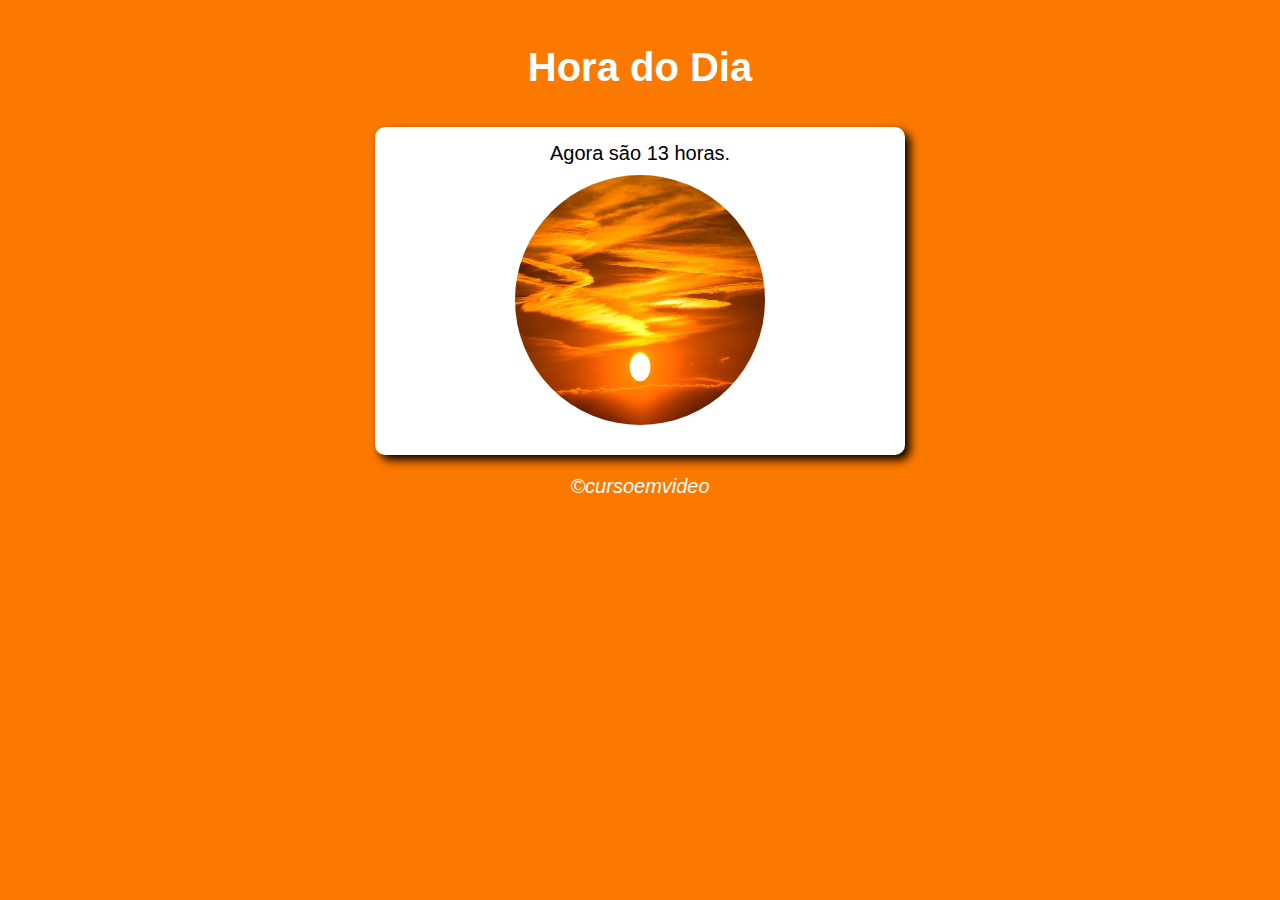
<file: Aula de exercicios em Javascript/exercicio01/index.html>
<!DOCTYPE html>
<html lang="pt-br">
<head>
    <meta charset="UTF-8">
    <meta http-equiv="X-UA-Compatible" content="IE=edge">
    <meta name="viewport" content="width=device-width, initial-scale=1.0">
    <title>Hora do Dia</title>
    <link rel="stylesheet" href="estilo.css">
    <script src="script.js"></script>
</head>
<body onload="carregar()">
    <header>
        <h1>Hora do Dia</h1>
    </header>
    <section>
        <div id="msg">
            AQUI VAI APARECER A MENSAGEM
        </div>
        <div id="foto">
            <img id="imagem" src="imagem/bomdia.jpg" alt="foto do dia" >
        </div>
    </section>
    <footer>
        <p>&copy;cursoemvideo</p>
    </footer>
    
</body>
</html>
</file>
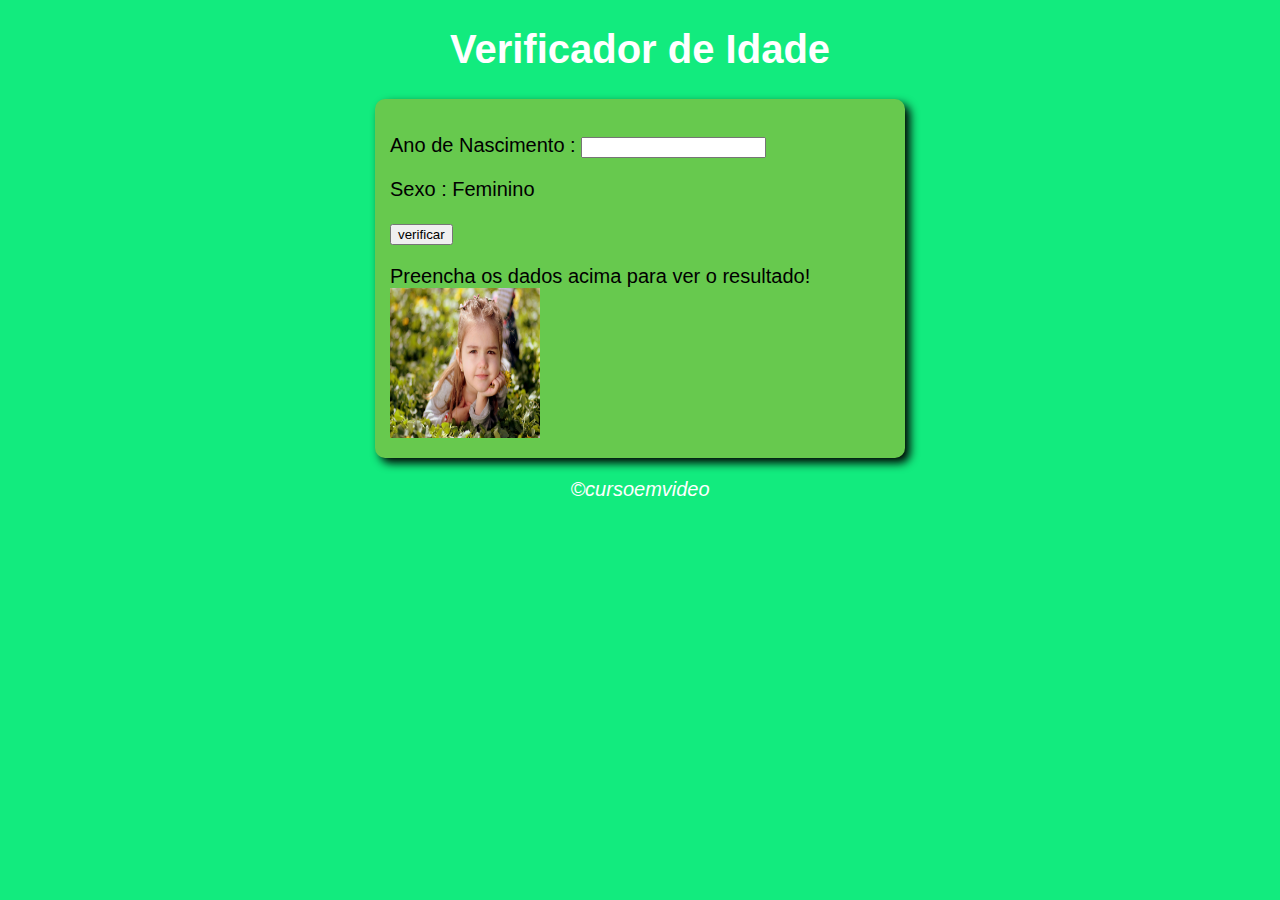
<file: Aula de exercicios em Javascript/exercicio02/index.html>
<!DOCTYPE html>
<html lang="pt-br">
<head>
    <meta charset="UTF-8">
    <meta http-equiv="X-UA-Compatible" content="IE=edge">
    <meta name="viewport" content="width=device-width, initial-scale=1.0">
    <title>Verificador de idade</title>
    <link rel="stylesheet" href="estilo.css">
    <script src="script.js"></script>
</head>
<body>
    <header>
        <h1>Verificador de Idade</h1>
    </header>
    <section>
        <div>
            <p>Ano de Nascimento : 
                <input type="number" name="txtano" id="txtano" min="0">
            </p>


            <p>Sexo : Feminino </p>

            <p>
                <input type="button" value="verificar" onclick="verificar()">
            </p>
        </div>
        <div id="res">
            Preencha os dados acima para ver o resultado!
        </div>

        <img id="imagem" src="imagem/meninacrianca.jpg" alt="meninacrianca" width="150px" height="150px">
    </section>
    <footer>
        <p>&copy;cursoemvideo</p>
    </footer>
    <script src="script.js"></script>
    
</body>
</html>
</file>
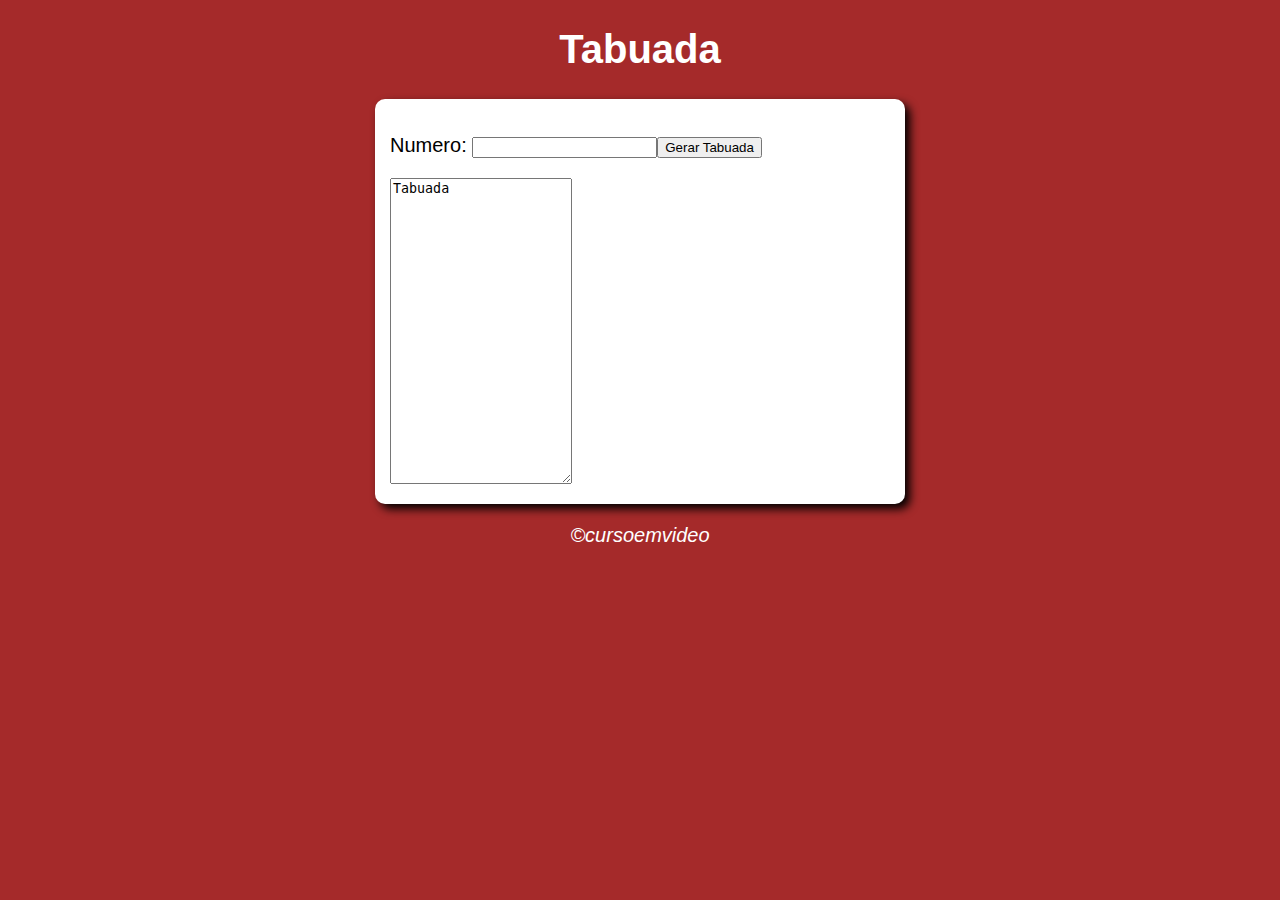
<file: Aula de exercicios em Javascript/exercicio03/index.html>
<!DOCTYPE html>
<html lang="pt-br">
<head>
    <meta charset="UTF-8">
    <meta http-equiv="X-UA-Compatible" content="IE=edge">
    <meta name="viewport" content="width=device-width, initial-scale=1.0">
    <title>Modelo de Exercicio</title>
    <link rel="stylesheet" href="estilo.css">
    <script src="script.js"></script>
</head>
<body>
    <header>
        <h1>Tabuada</h1>
    </header>
    <section>
        <div>
            <p>Numero: <input type="number" id="numero" name="numero" onclick="GerarTabuada()"><button> Gerar Tabuada</button> </p> 
        
        </div>
        <div>
            <textarea name="tab" id="tab" cols="20" rows="20">Tabuada</textarea>
        </div>
    </section>
    <footer>
        <p>&copy;cursoemvideo</p>
    </footer>
    
</body>
</html>
</file>
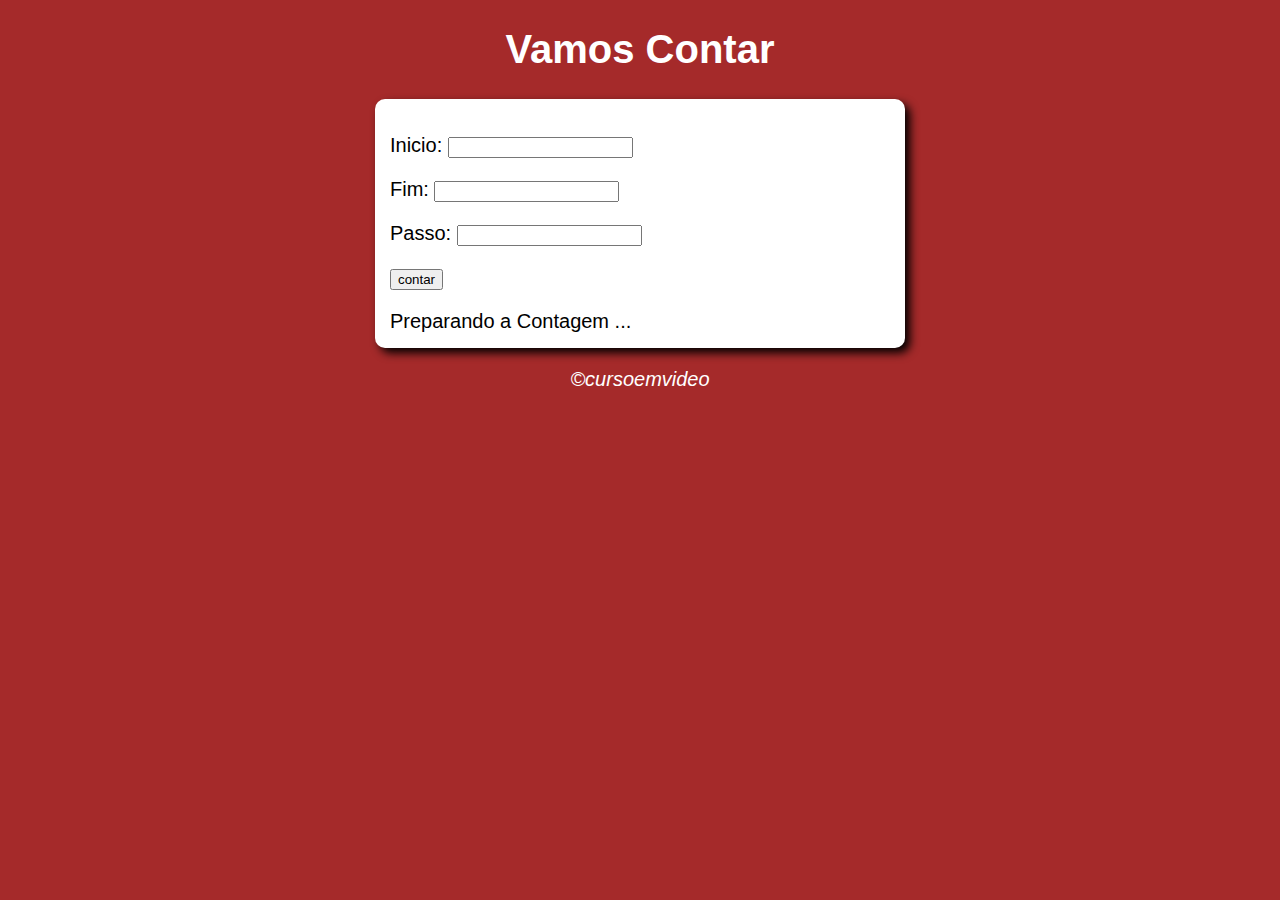
<file: Aula de exercicios em Javascript/exercicio04/index.html>
<!DOCTYPE html>
<html lang="pt-br">
<head>
    <meta charset="UTF-8">
    <meta http-equiv="X-UA-Compatible" content="IE=edge">
    <meta name="viewport" content="width=device-width, initial-scale=1.0">
    <title>Modelo de Exercicio</title>
    <link rel="stylesheet" href="estilo.css">
    <script src="script.js"></script>
</head>
<body>
    <header>
        <h1>Vamos Contar</h1>
    </header>
    <section>
        <div id="dados">
            <p>Inicio: <input type="number" name="inicio" id="txti"></p>
            <p>Fim: <input type="number" name="fim" id="txtf"></p>
            <p>Passo: <input type="number" name="passo" id="txtp"></p> 
            <p><input type="button" value="contar" onclick="contar()"></p>
        
        </div>
        <div id="res">
            Preparando a Contagem ...
        </div>
    </section>
    <footer>
        <p>&copy;cursoemvideo</p>
    </footer>
    
</body>
</html>
</file>
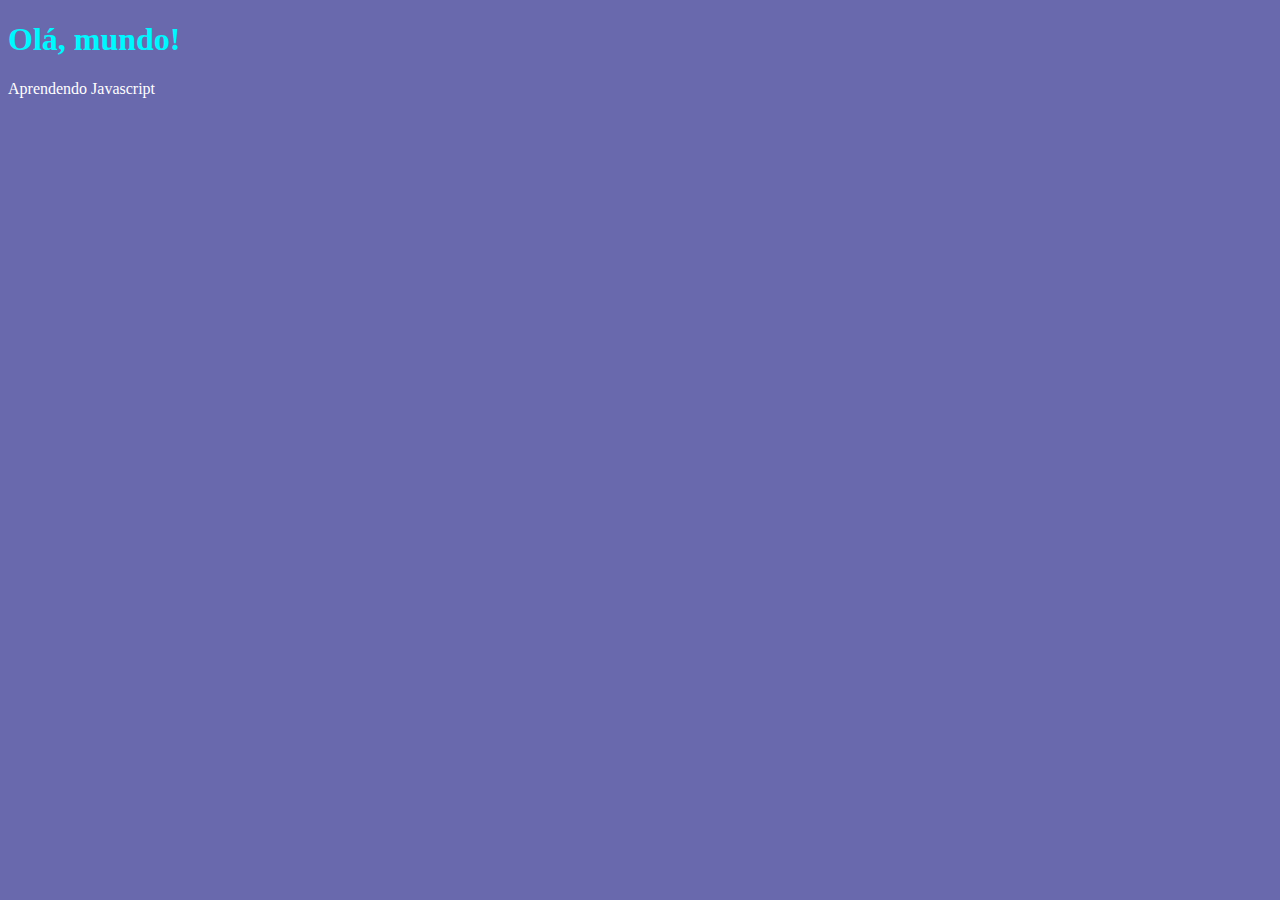
<file: aula04/ex001.html>
<!DOCTYPE html>
<html lang="pt-br">
<head>
    <meta charset="UTF-8">
    <meta http-equiv="X-UA-Compatible" content="IE=edge">
    <meta name="viewport" content="width=device-width, initial-scale=1.0">
    <title>Meu primeiro programa</title>
    <style>
        body {
            background-color: rgb(105, 105, 173);
            color: white;
            font-size: normal 20pt Arial;
        }
        h1 {
            color: rgb(0, 247, 255);
        }
    </style>
</head>
<body>
    <h1>Olá, mundo!</h1>
    <p>Aprendendo Javascript</p>
    <script>
        window.prompt("Qual o seu nome?") //mensagem de alerta
        window.alert("Voçê tem mais de 18 anos") //janela com botao ok e cancel
        window.confirm("Vamos aprender juntos!") //vai perguntar o nome
    </script>
</body>
</html>
</file>
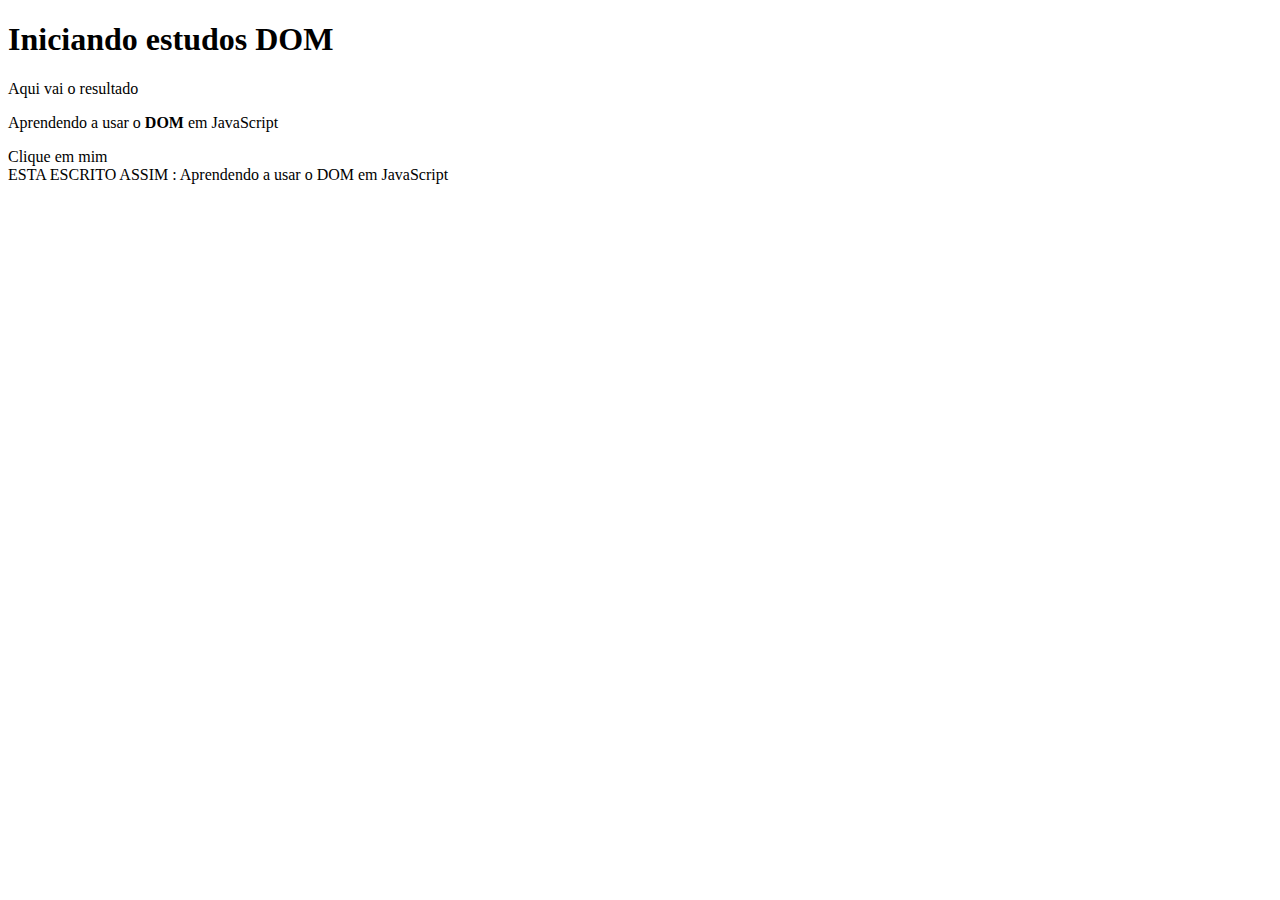
<file: aula05.html/ex005.html>
<!DOCTYPE html>
<html lang="pt-BR">
<head>
    <meta charset="UTF-8">
    <meta http-equiv="X-UA-Compatible" content="IE=edge">
    <meta name="viewport" content="width=device-width, initial-scale=1.0">
    <title>Primeiros passos com DOM</title>
</head>
<body>
    <h1>Iniciando estudos DOM</h1>
    <p>Aqui vai o resultado</p>
    <p>Aprendendo a usar o <strong>DOM</strong> em JavaScript</p>
    <div>Clique em mim</div>

    <script>
        var p1 = window.document.getElementsByTagName('p')[1]   
        window.document.write('ESTA ESCRITO ASSIM : ' + p1.innerText)
        /*window.document.write(window.document.URL) exemplos*/
    </script>
</body>
</html>
</file>
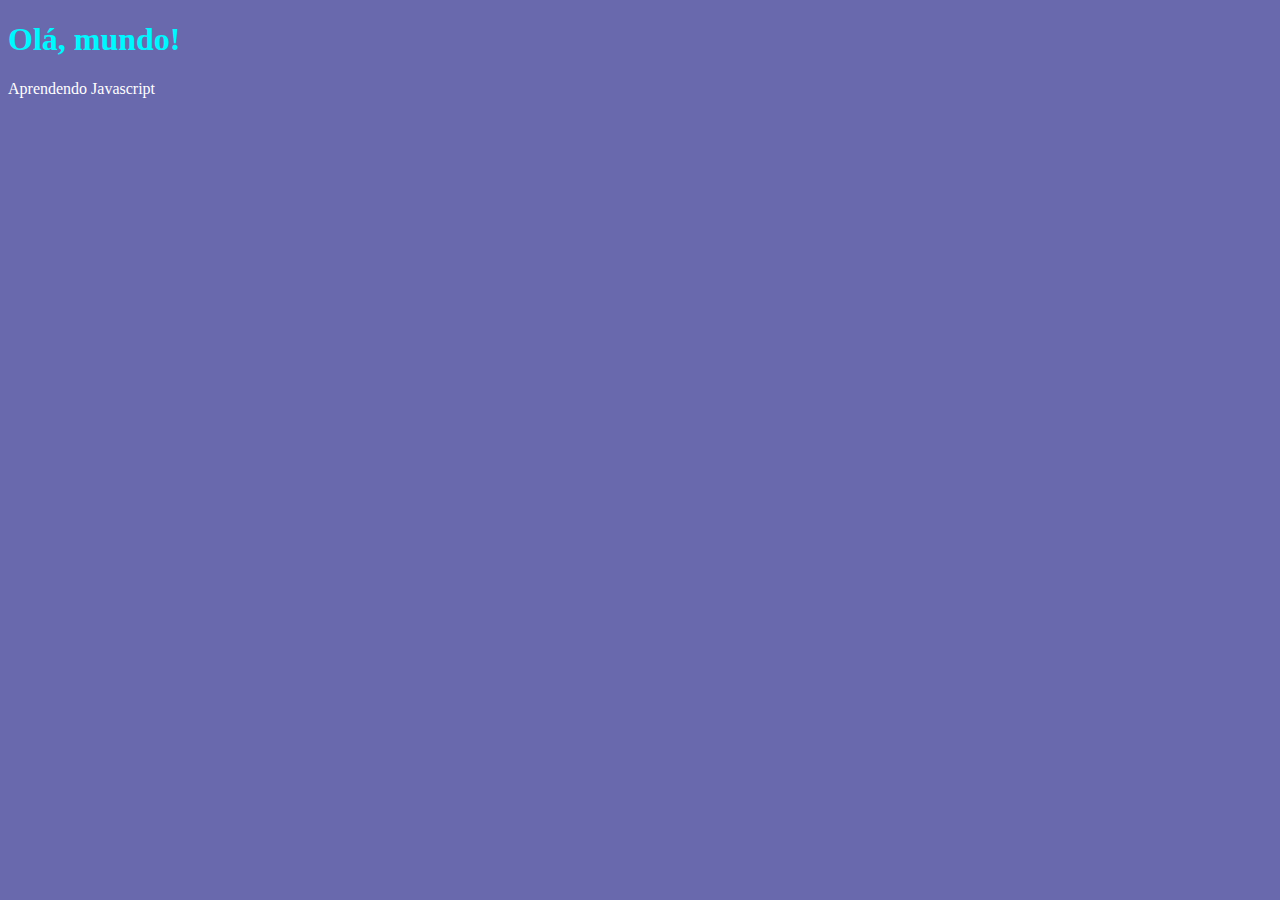
<file: aula06/ex002.html>
<!DOCTYPE html>
<html lang="pt-br">
<head>
    <meta charset="UTF-8">
    <meta http-equiv="X-UA-Compatible" content="IE=edge">
    <meta name="viewport" content="width=device-width, initial-scale=1.0">
    <title>Meu primeiro programa</title>
    <style>
        body {
            background-color: rgb(105, 105, 173);
            color: white;
            font-size: normal 20pt Arial;
        }
        h1 {
            color: rgb(0, 247, 255);
        }
    </style>
</head>
<body>
    <h1>Olá, mundo!</h1>
    <p>Aprendendo Javascript</p>
    <script>
        var nome = window.prompt("Qual o seu nome?") //vai perguntar o nome
        window.alert('E um grande prazer em te conhecer; ' + nome + '!') // sinal de + significa = concatenação
    </script>
</body>
</html>
</file>
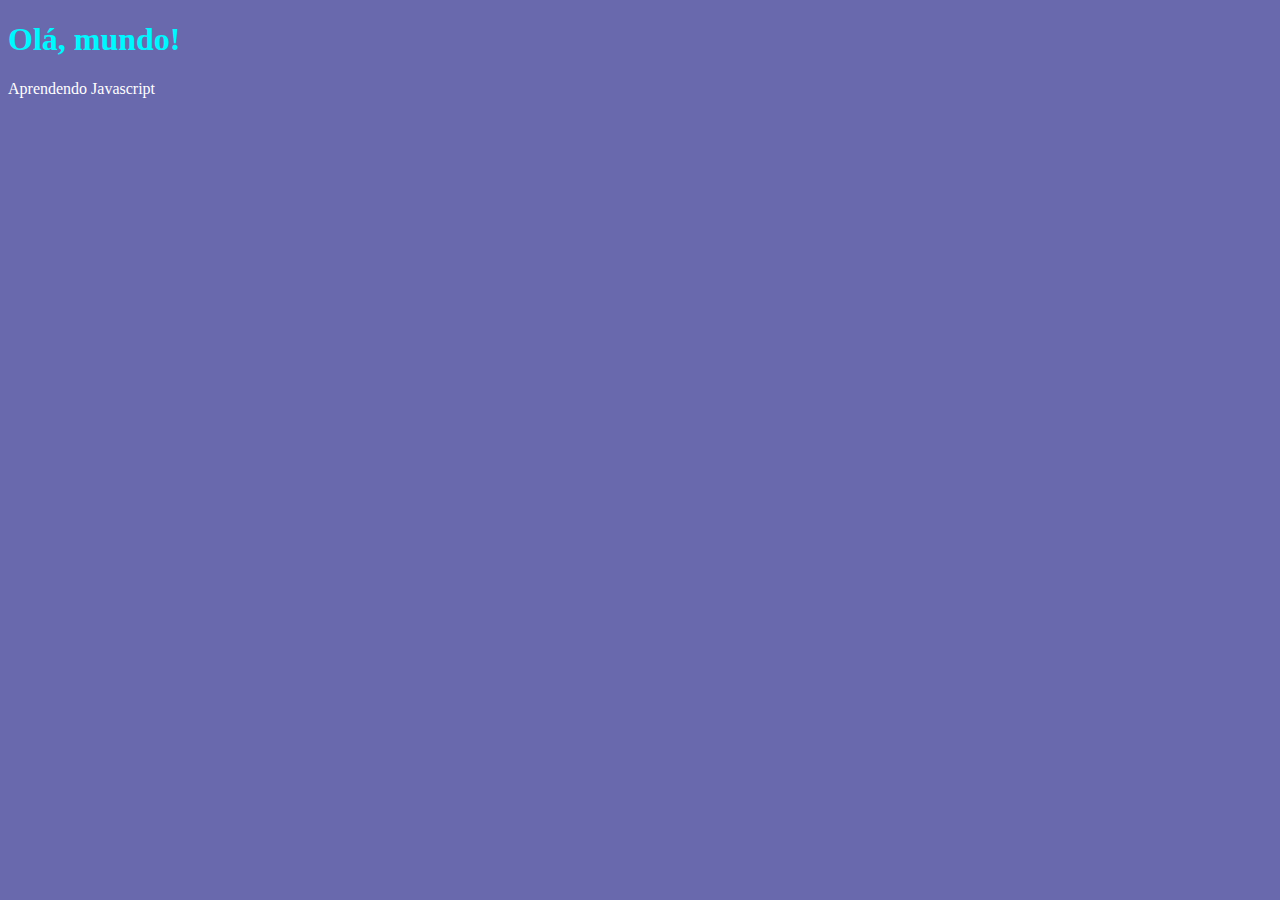
<file: aula06/ex003.html>
<!DOCTYPE html>
<html lang="pt-br">
<head>
    <meta charset="UTF-8">
    <meta http-equiv="X-UA-Compatible" content="IE=edge">
    <meta name="viewport" content="width=device-width, initial-scale=1.0">
    <title>Meu primeiro programa</title>
    <style>
        body {
            background-color: rgb(105, 105, 173);
            color: white;
            font-size: normal 20pt Arial;
        }
        h1 {
            color: rgb(0, 247, 255);
        }
    </style>
</head>
<body>
    <h1>Olá, mundo!</h1>
    <p>Aprendendo Javascript</p>
    <script>
        var n1 = Number.parseFloat(window.prompt('Digite um numero: '))

        var n2 = Number.parseFloat(window.prompt('Digite outro numero: ')) //concatenação 
           // (number + number) para adicao 
           // (string + string) para concatenacao

    </script>
</body>
</html>
</file>
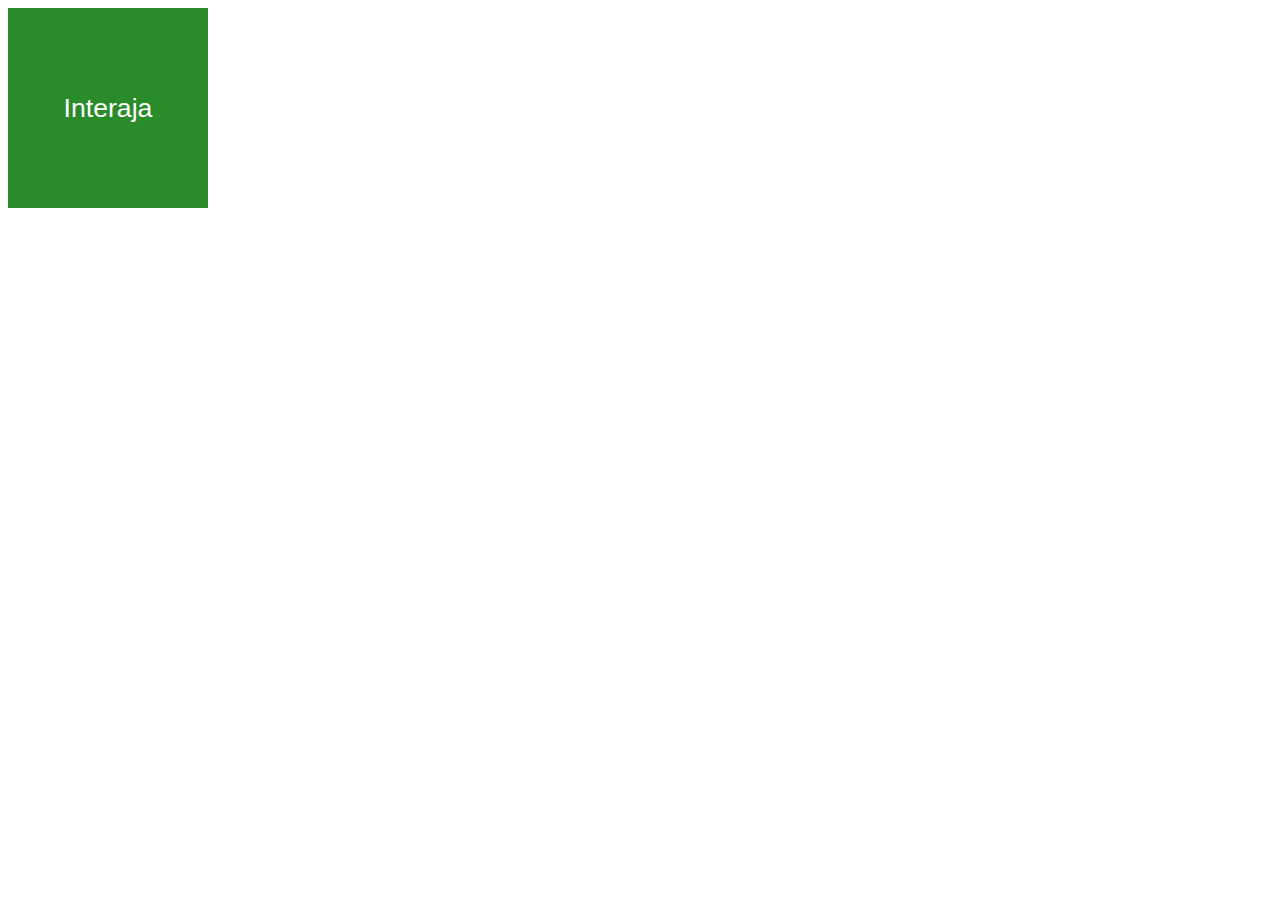
<file: aula10/ex006.html>
<!DOCTYPE html>
<html lang="pt-BR">
<head>
    <meta charset="UTF-8">
    <meta http-equiv="X-UA-Compatible" content="IE=edge">
    <meta name="viewport" content="width=device-width, initial-scale=1.0">
    <title>Eventos DOM</title>
    <style>
        div#area {
            font: normal 20pt Arial;
            background: rgb(42, 139, 42);
            color: white;
            width: 200px;
            height: 200px;
            line-height: 200px;
            text-align: center;
        }
    </style>
</head>
<body>
    <div id="area"onclick="clicar()" onmouseenter="entrar()" onmouseout="sair()">
        Interaja
    </div>
    
    <script>

        var a = window.document.getElementById('area')
        /* exeplos:
        a.addEventListener('click, clicar)
        a.addEventListener('mouseenter', entrar)
        a.addEventListener('mouseout', sair)*/
        function clicar () {
            a.innerText = 'Clicou'
            a.style.background = 'red'
        }
        function entrar() {
            a.innerText = 'Entrou!'
        }
        function sair() {
            a.innerText = 'Saiu!'
        }
    </script>
</body>
</html>
</file>
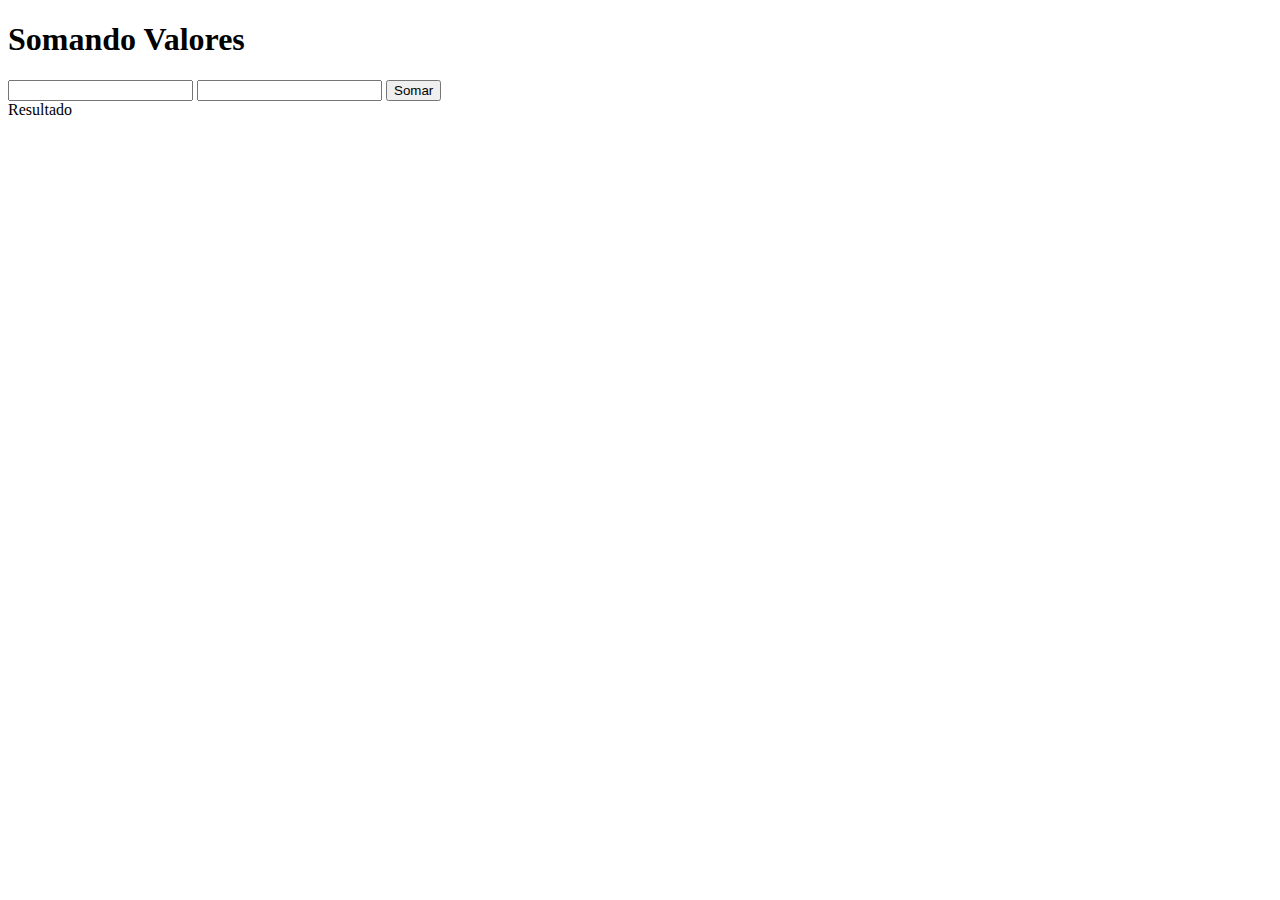
<file: aula10/ex007.html>
<!DOCTYPE html>
<html lang="en">
<head>
    <meta charset="UTF-8">
    <meta http-equiv="X-UA-Compatible" content="IE=edge">
    <meta name="viewport" content="width=device-width, initial-scale=1.0">
    <title>Somando Valores</title>
</head>
<body>
    <h1>Somando Valores</h1>
    <input type="number" name="txtn1" id="txtn1">
    <input type="number" name="txtn2" id="txtn2">
    <input type="button" value="Somar" onclick="somar()">
    <div id="res">Resultado</div>

    <script>
        function somar() {
            var tn1 = window.document.getElementById('txtn1')
            var tn2 = window.document.querySelector('input#txtn2')
            var res = window.document.getElementById('res')
            var n1 = Number(tn1.value)
            var n2 = Number(tn2.value)
            var s = n1 + n2
            res.innerHTML = `A SOMA ENTRE ${n1} e ${n2} e igual a ${s}.`
        }
    </script>
    
</body>
</html>
</file>
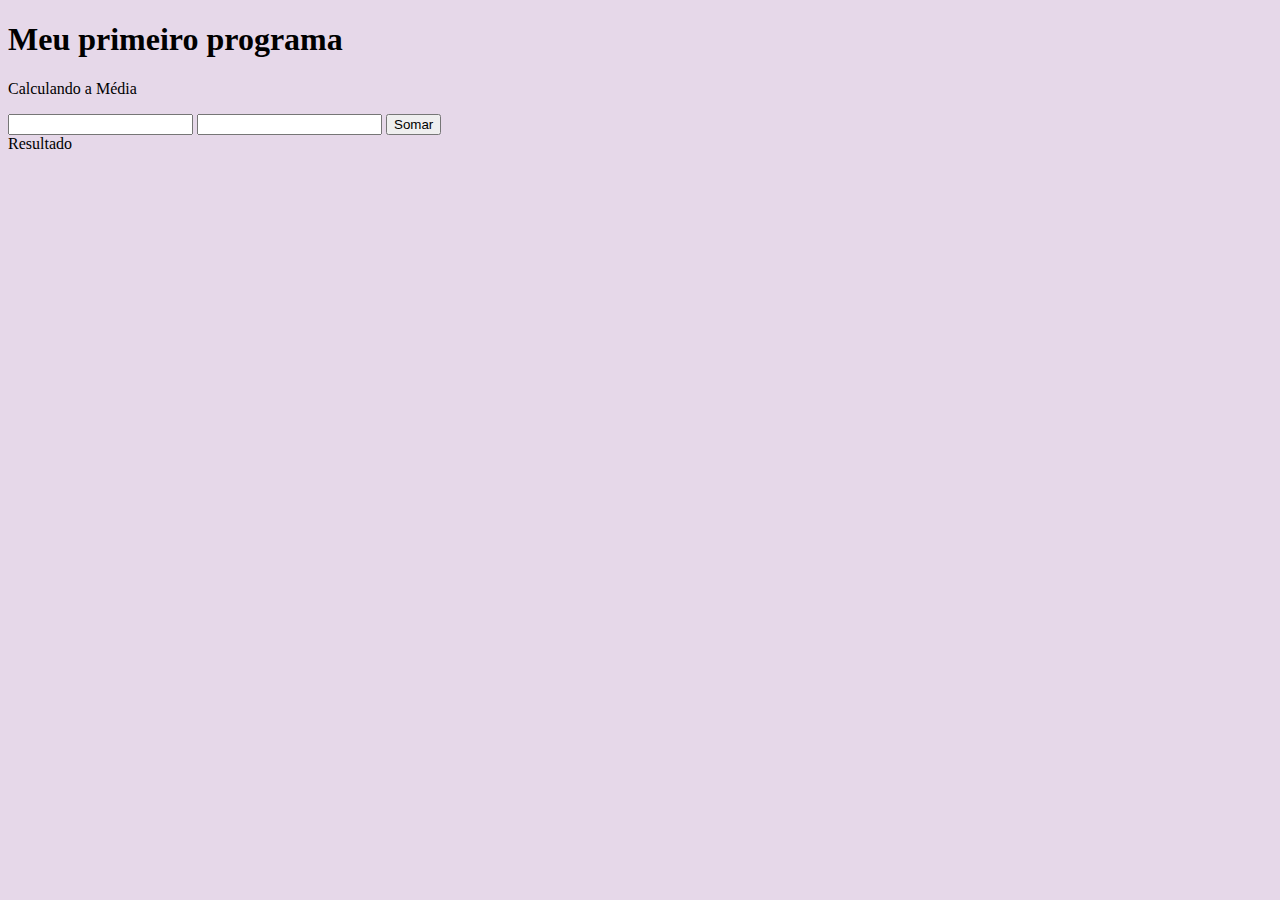
<file: aula10/ex01.html>
<!DOCTYPE html>
<html lang="en">
<head>
    <meta charset="UTF-8">
    <meta http-equiv="X-UA-Compatible" content="IE=edge">
    <meta name="viewport" content="width=device-width, initial-scale=1.0">
    <title>Meu primeiro programa</title>
    <style>
        body {
            background: rgba(99, 15, 118, 0.161);
            font-style: normal;
        }
    </style>
</head>
<body>
    <h1>Meu primeiro programa</h1>

    <p>Calculando a Média</p>

    <input type="number" name="nota1" id="nota1">
    <input type="number" name="nota2" id="nota2">
    <input type="button" value="Somar" onclick="somar()">
    <div id="resultado">Resultado</div>

    <script> 
        function somar() {
            var n1 = window.document.getElementById('nota1')
            var n2 = window.document.getElementById('nota2')
            var resultado = window.document.getElementById('resultado')
            var n1 = Number(n1.value)
            var n2 = Number(n2.value)
            var resultadofinal = (n1 + n2) / 2
            resultado.innerHTML = `A media entre a nota ${n1} e a nota ${n2} é ${resultadofinal}`
        }
    </script>
</body>
</html>
</file>
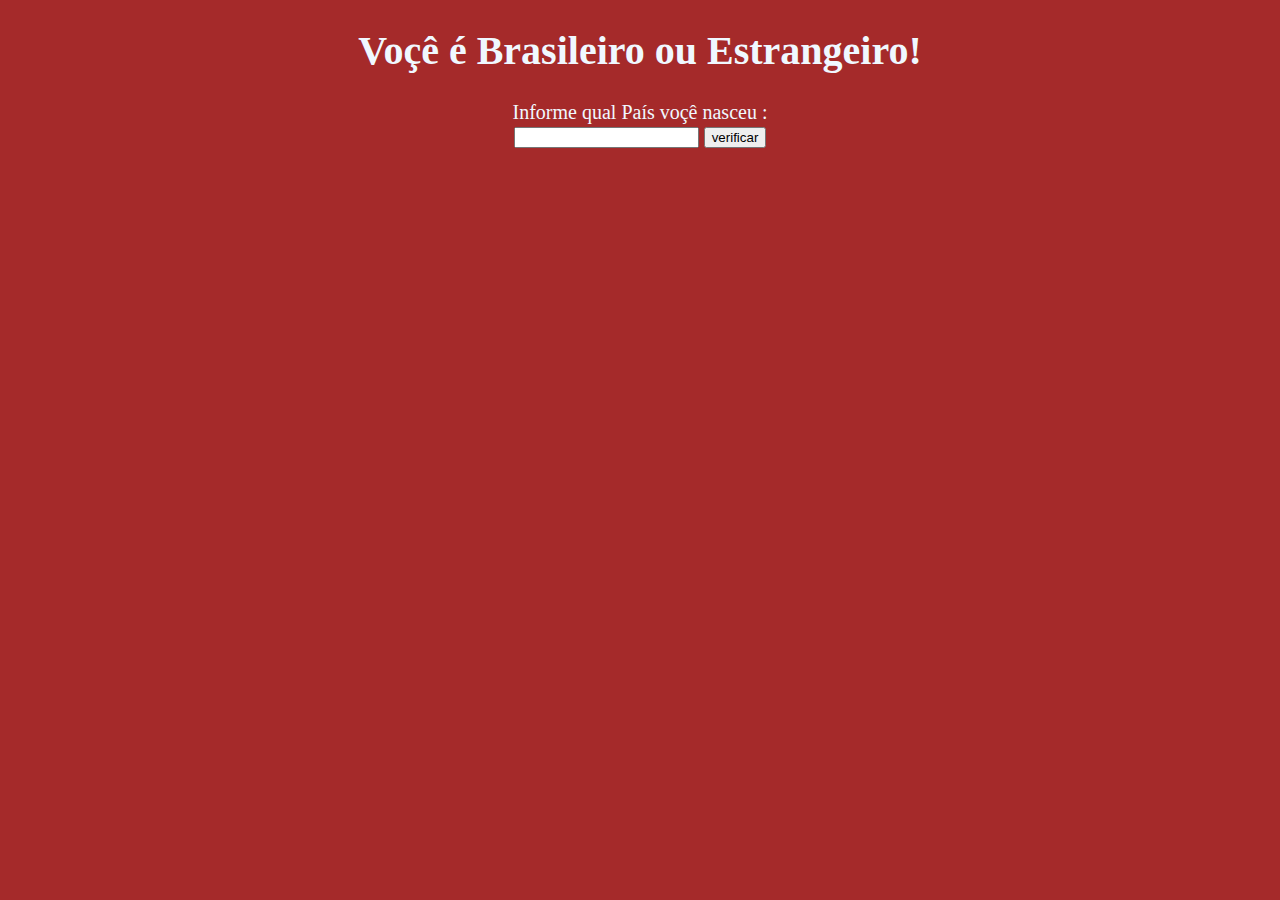
<file: aula11/ex009.html>
<!DOCTYPE html>
<html lang="pt-BR">
<head>
    <meta charset="UTF-8">
    <meta http-equiv="X-UA-Compatible" content="IE=edge">
    <meta name="viewport" content="width=device-width, initial-scale=1.0">
    <title>Descobrindo sua Nascionalidade</title>
    <style>
        body{
            background: brown;
            color: aliceblue;
            font-size: 20px;
            text-align: center;
        }
    </style>
</head>
<body>
    <h1>Voçê é Brasileiro ou Estrangeiro!</h1>

    Informe qual País voçê nasceu :<br> 
    <input type="text" name="pais" id="pais">

    <input type="button" value="verificar" onclick="verificar()">

    <div id="res"></div>

        <script>
            function verificar(){
                var p = window.document.getElementById('pais')
                var res = window.document.getElementById('res')
                res.innerHTML = `Voce nasceu no ${p.value}.`
                if (p.value == ("Brasil")) {
                    res.innerHTML = `Voce nasceu no País: ${p.value} entao e brasileiro!`
                } else{
                    res.innerHTML = `Voce nasceu no País: ${p.value} entao e estrangeiro!`
                }
                
            }    
                
                
            

            
        </script>
</body>
</html>
</file>
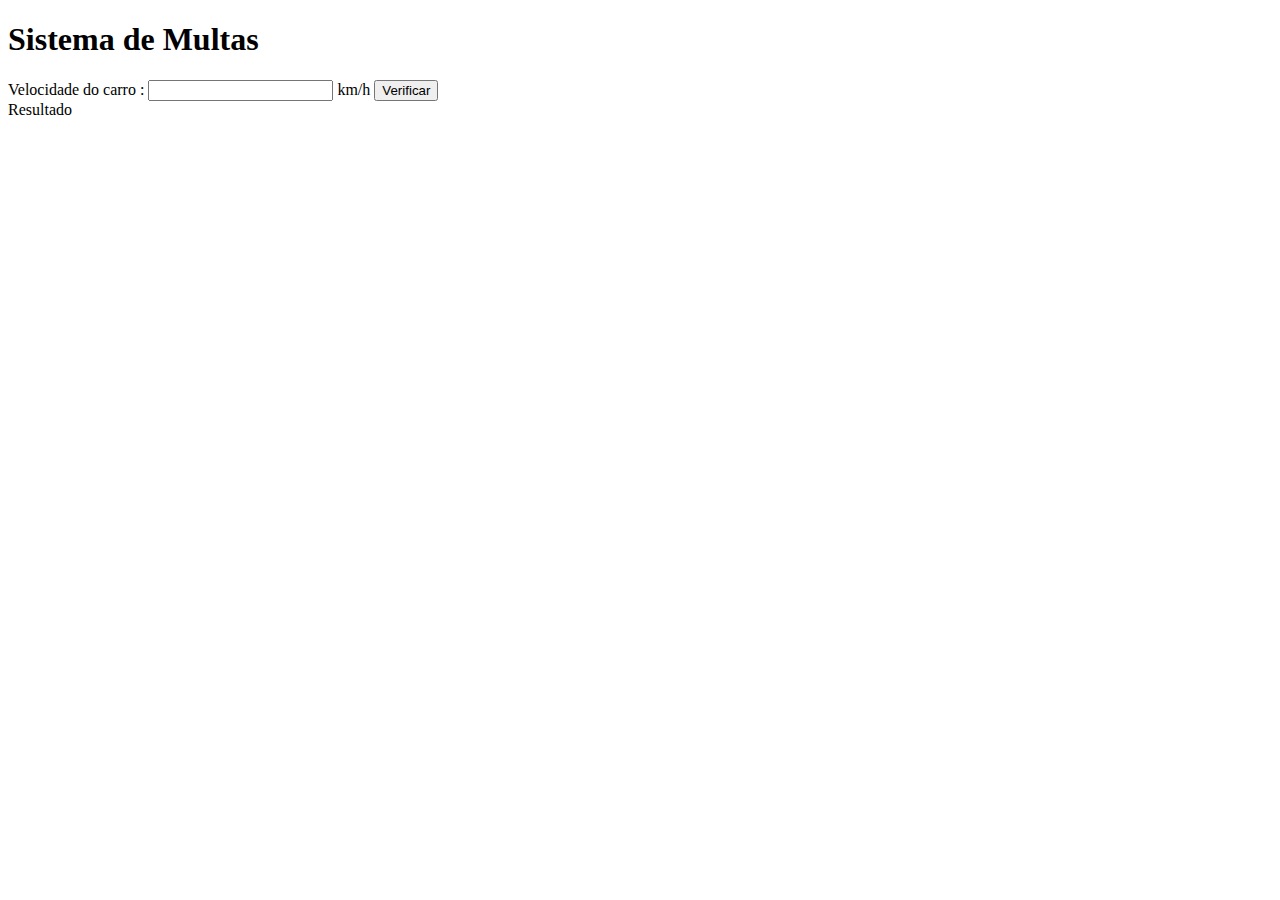
<file: aula11/ex010.html>
<!DOCTYPE html>
<html lang="en">
<head>
    <meta charset="UTF-8">
    <meta http-equiv="X-UA-Compatible" content="IE=edge">
    <meta name="viewport" content="width=device-width, initial-scale=1.0">
    <title>Detran</title>
</head>
<body>
    <h1>Sistema de Multas</h1>
    Velocidade do carro : <input type="number" name="txtvel" id="txtvel"> km/h
    
    <input type="button" value="Verificar" onclick="calcular()">
    <div id="res">Resultado</div>

        <script>
            function calcular() {
                var txtv = window.document.querySelector('input#txtvel')
                var res = window.document.querySelector('div#res')
                var vel = Number(txtv.value)
                res.innerHTML = `Sua velocidade atual e de ${vel} km/l.Boa viagem!`
                    if (vel > 60) {
                        res.innerHTML = `Voçê passo acima da velocidade permitida.<strong>Multado.<strong>.`
                    }
            }
        </script>

</body>
</html>
</file>
<file: Aula de exercicios em Javascript/exercicio01/estilo.css>
body {
    background: brown;
    font: normal 15pt Arial;
    
    
}

header {
    color: white;
    text-align: center;
    padding: 10px;
}

section {
    background: white;
    border-radius: 10px;
    padding: 15px;
    width: 500px;
    margin: auto;
    box-shadow: 5px 5px 10px rgba(0, 0, 0,363);
    text-align: center;
    
}

#imagem {
    width:  250px;
    height: 250px;
    border-radius: 50%;
    padding: 10px;
    
}



footer {
    color: white;
    text-align: center;
    font-style: italic;
}
</file>
<file: Aula de exercicios em Javascript/exercicio02/estilo.css>
body {
    background: rgb(18, 235, 126);
    font: normal 15pt Arial;
    
}

header {
    color: white;
    text-align: center;
}

section {
    background: rgb(103, 201, 78);
    border-radius: 10px;
    padding: 15px;
    width: 500px;
    margin: auto;
    box-shadow: 5px 5px 10px rgba(0, 0, 0,363);
    
}



footer {
    color: white;
    text-align: center;
    font-style: italic;
}
</file>
<file: Aula de exercicios em Javascript/exercicio03/estilo.css>
body {
    background: brown;
    font: normal 15pt Arial;
    
}

header {
    color: white;
    text-align: center;
}

section {
    background: white;
    border-radius: 10px;
    padding: 15px;
    width: 500px;
    margin: auto;
    box-shadow: 5px 5px 10px rgba(0, 0, 0,363);
    
}



footer {
    color: white;
    text-align: center;
    font-style: italic;
}
</file>
<file: Aula de exercicios em Javascript/exercicio04/estilo.css>
body {
    background: brown;
    font: normal 15pt Arial;
    
}

header {
    color: white;
    text-align: center;
}

section {
    background: white;
    border-radius: 10px;
    padding: 15px;
    width: 500px;
    margin: auto;
    box-shadow: 5px 5px 10px rgba(0, 0, 0,363);
    
}



footer {
    color: white;
    text-align: center;
    font-style: italic;
}
</file>
